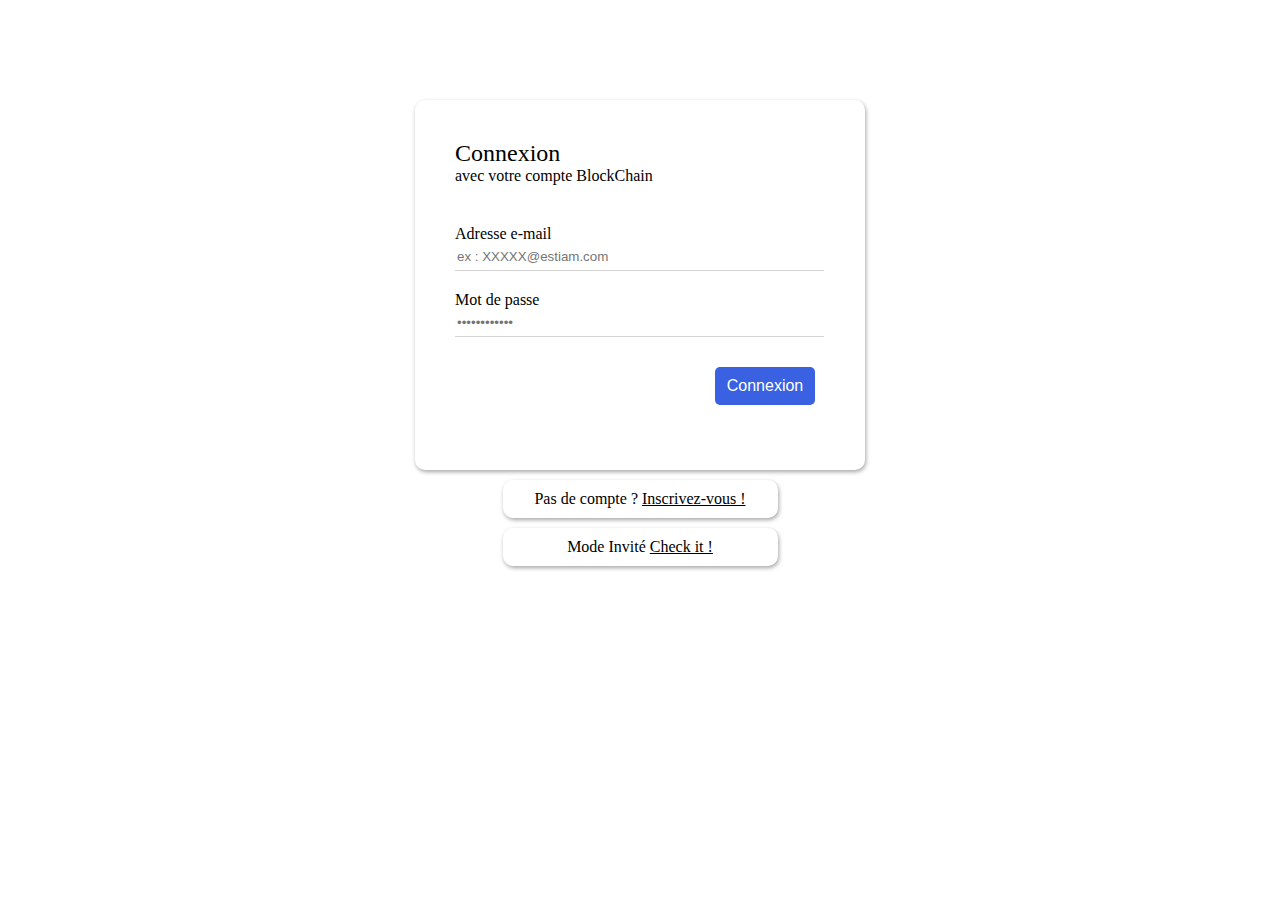
<file: src/Connexion/Index.html>
﻿<!DOCTYPE html>
<html>
    <head>
        <title>Connexion BlockChain</title>
        <link rel="stylesheet" type="text/css" href="connexion.css">
        <link rel="icon" href="../images/map_icon.png" />
        <script type="text/javascript" src="connexion.js"></script>
    </head>
    <body onload="exText(), mdpText()">
        <div id="ConnexionBox">
            <div id="textConnexion">Connexion</div>
            <p>avec votre compte BlockChain</p>
            <form method="post" action="index.php">
                <label for="Identifiant" class="labelBoites">Adresse e-mail</label>
                <input class="boites" id="mail" type="email" name="user_mail" placeholder="ex : XXXXX@estiam.com" onblur="verifEmail(this)"/>
                <div id="msgErreurMail"></div>
                
                <label for="Identifiant" class="labelBoites">Mot de passe</label>
                <input class="boites" id="mdp" type="password" name="user_mdp" placeholder="••••••••••••" onblur="verifMdp(this)"/>
                <div id="msgErreurMdp"></div>
                
                <input id="submitButton" type="submit" value="Connexion" name="connexion"/>
            </form>
        </div>
        <div id="noAccount">Pas de compte ? 
            <a href="../Inscription/index.html" id="inscription">Inscrivez-vous !</a>
        </div>
        <div id="noAccount">Mode Invité 
            <a href="../Home/Index.html" id="inscription">Check it !</a>
        </div>
    </body>
</html>
</file>
<file: src/Connexion/connexion.css>
body{
    color: black;
}

body::after{
    content: "";
    background-size: cover;
    background-repeat: no-repeat;
    opacity: 0.5;
    top: 0;
    left: 0;
    bottom: 0;
    right: 0;
    position: absolute;
    z-index: -1;
}

#ConnexionBox{
    margin: auto;
    width: 450px;
    height: 370px;
    margin-top: 100px;
    border-radius: 10px;
    box-shadow: 1px 2px 4px #A7A7A7;
    background-color: white;
}

#textConnexion{
    margin: 40px 0px 0px 40px;
    font-size: 1.5em;
    display: inline-block;
}
p{
    margin: 0px 0px 40px 40px;
}

.boites{
    margin: 0px 0px 0px 40px;
    display: block;
    width: 365px;
    height: 25px;
    border: none;
    border-bottom: 1px solid #D1D1D1;
    border-color: lightgray;
}

.labelBoites{
    margin: 0px 0px 0px 40px;
    display: block;
}

#submitButton{
    width:100px;
    height: 38px;
    margin: 10px 0px 0px 300px;
    background-color: #3961E1;
    border: none;
    border-radius: 5px;
    font-size: 1em;
    color: white;
}

#msgErreurMail{
    margin: 0px 0px 20px 40px;
    width: 365px;
    color: red;
    font-size: 0.9em;
}

#msgErreurMdp{
    margin: 0px 0px 20px 40px;
    width: 365px;
    color: red;
    font-size: 0.9em;
}

#noAccount{
    padding: 10px 5px;
    width: 265px;
    margin: 10px auto;
    color: black;
    background-color: white;
    border-radius: 10px;
    box-shadow: 1px 2px 4px #A7A7A7;
    text-align: center;
}

a{
    margin: auto;
    text-decoration-line: underline;
    color: black;
}
</file>
